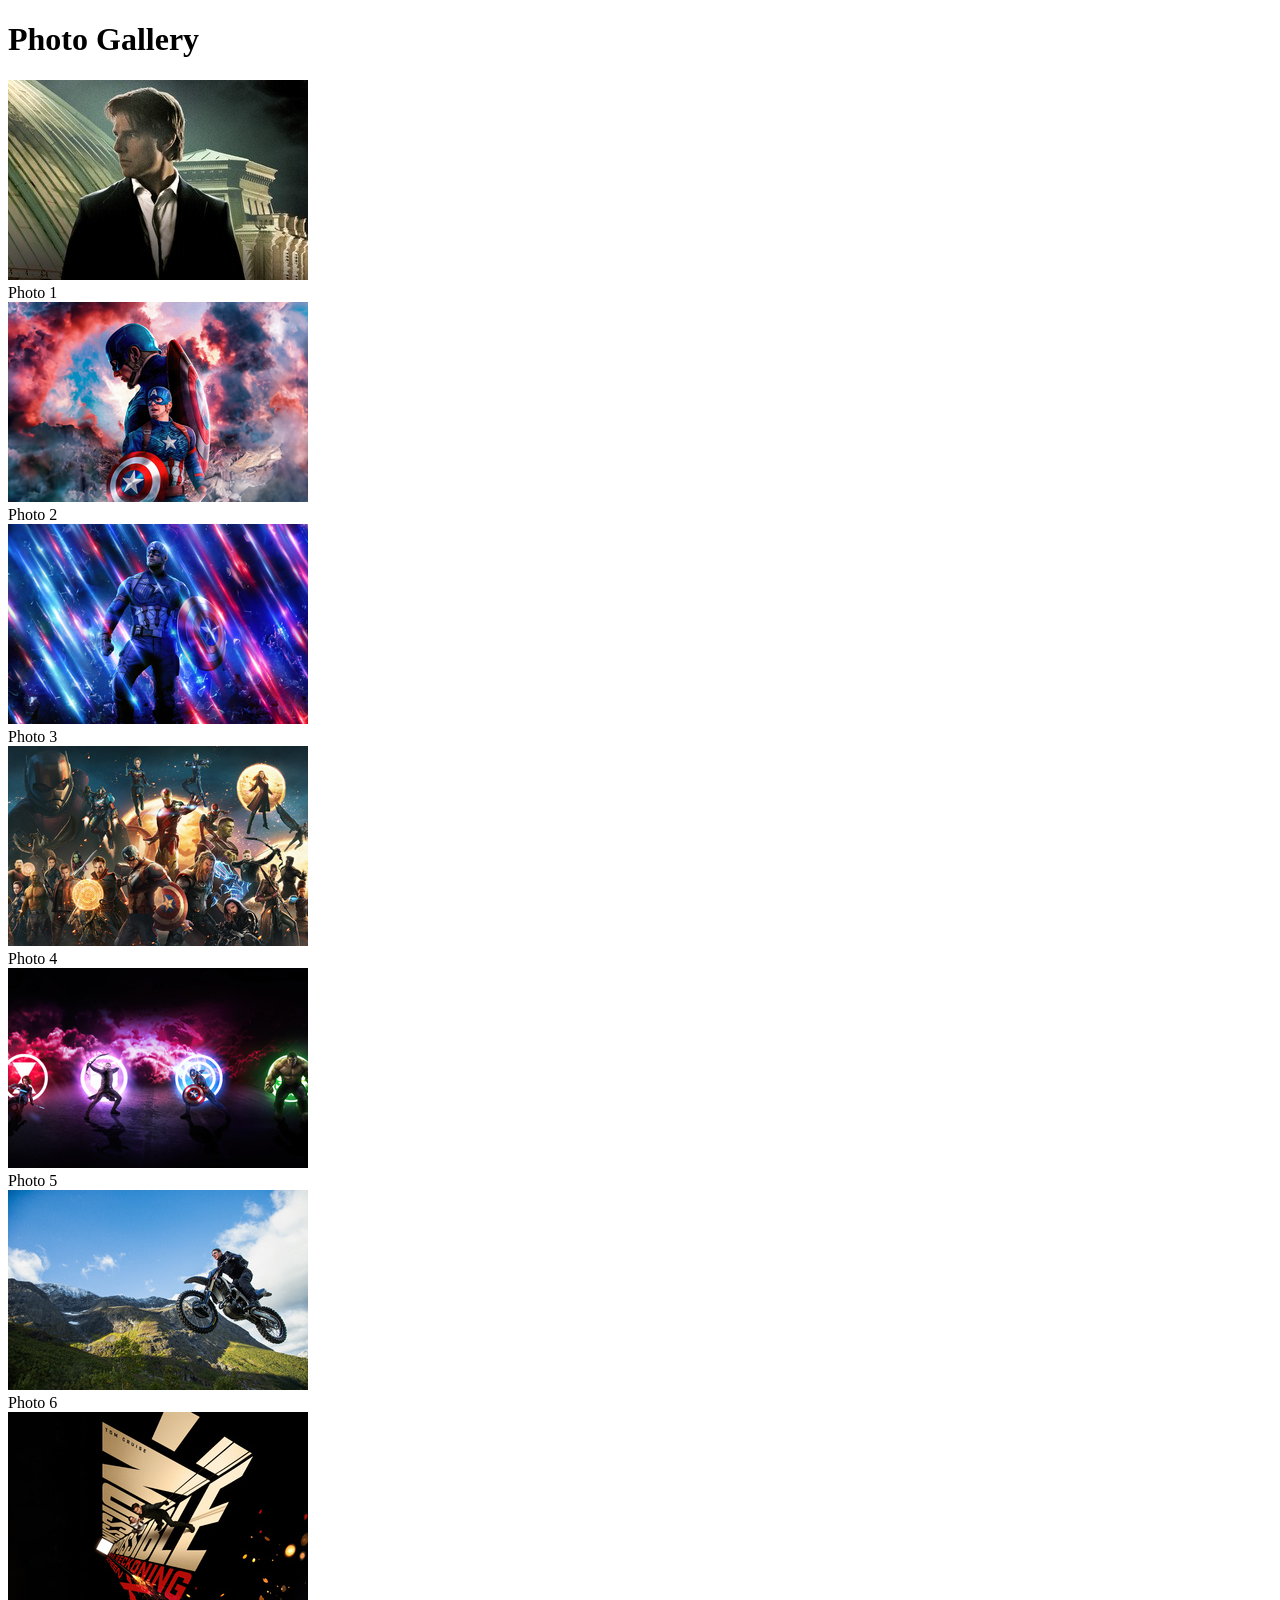
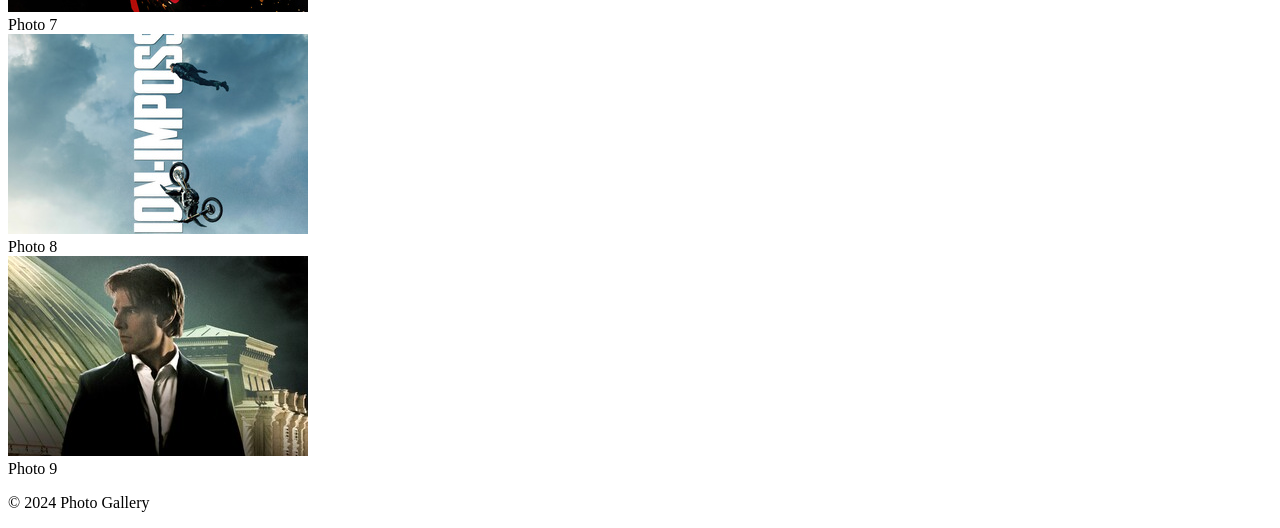
<file: PhotoGallery/photogallery2.html>
<!DOCTYPE html>
<html lang="en">
<head>
    <meta charset="UTF-8">
    <meta name="viewport" content="width=device-width, initial-scale=1.0">
    <title>Photo Gallery</title>
    <link rel="stylesheet" href="gallery.scss"> <!-- This should point to the compiled CSS file -->
</head>
<body>
    <header>
        <h1>Photo Gallery</h1>
    </header>
    <main class="grid photo-gallery">
        <div class="gallery-item">
            <img src="mission9.jpg" alt="Photo 1">
            <figcaption>Photo 1</figcaption>
        </div>
        <div class="gallery-item">
            <img src="avengers2.jpg" alt="Photo 2">
            <figcaption>Photo 2</figcaption>
        </div>
        <div class="gallery-item">
            <img src="avengers3.jpg" alt="Photo 3">
            <figcaption>Photo 3</figcaption>
        </div>
        <div class="gallery-item">
            <img src="avengers4.jpg" alt="Photo 4">
            <figcaption>Photo 4</figcaption>
        </div>
        <div class="gallery-item">
            <img src="avengers5.jpg" alt="Photo 5">
            <figcaption>Photo 5</figcaption>
        </div>
        <div class="gallery-item">
            <img src="mission6.jpg" alt="Photo 6">
            <figcaption>Photo 6</figcaption>
        </div>
        <div class="gallery-item">
            <img src="mission7.jpg" alt="Photo 7">
            <figcaption>Photo 7</figcaption>
        </div>
        <div class="gallery-item">
            <img src="mission8.jpg" alt="Photo 8">
            <figcaption>Photo 8</figcaption>
        </div>
        <div class="gallery-item">
            <img src="mission9.jpg" alt="Photo 9">
            <figcaption>Photo 9</figcaption>
        </div>
    </main>
    <footer>
        <p>&copy; 2024 Photo Gallery</p>
    </footer>
</body>
</html>
</file>
